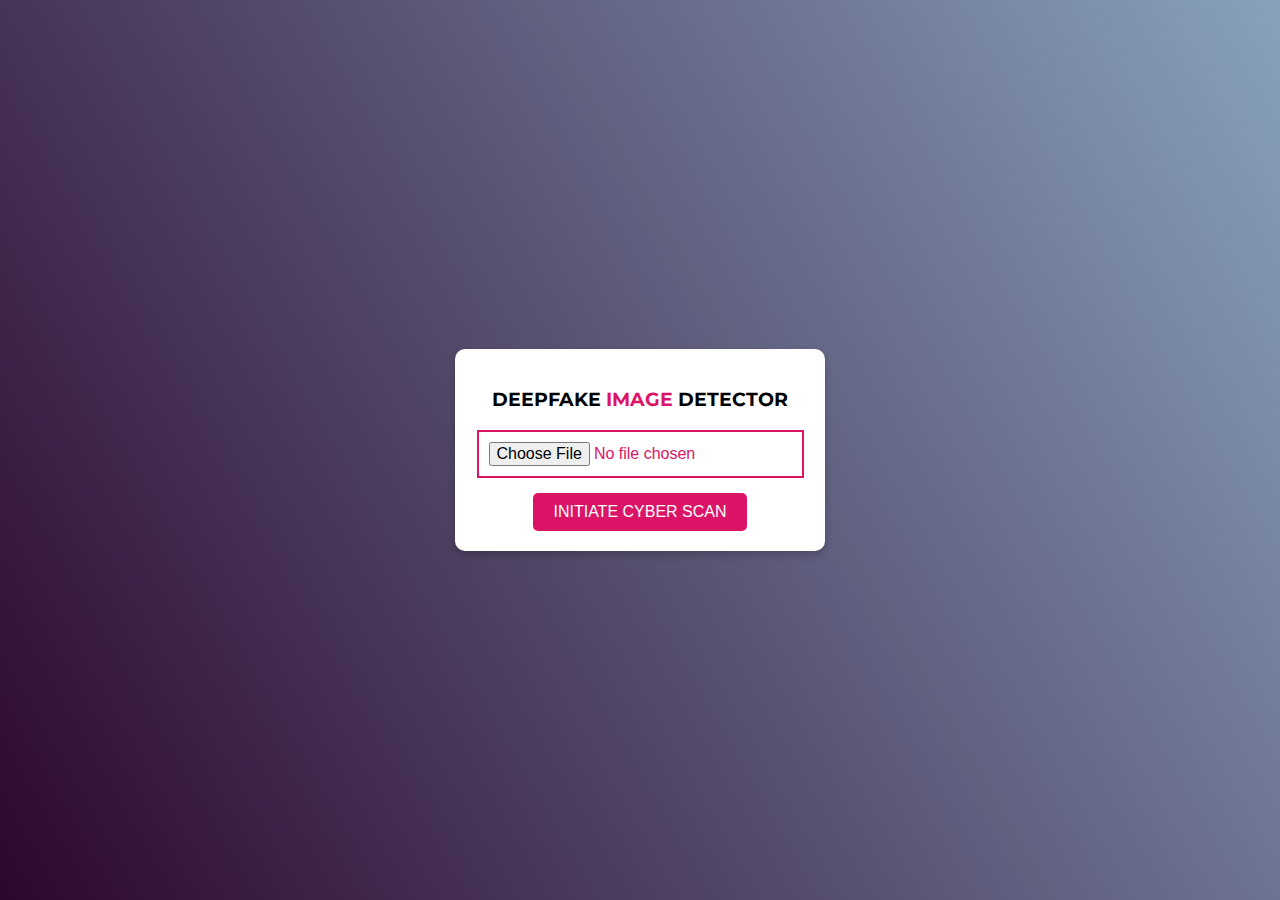
<file: templates/df_index.html>
<!DOCTYPE html>
<html lang="en">
<head>
    <meta charset="UTF-8">
    <meta name="viewport" content="width=device-width, initial-scale=1.0">
    <title>Deepfake Detector</title>
    <link rel="stylesheet" href="../static/css/df_style_2.css">
</head>
<body>
    <div class="container">
        <h3>DEEPFAKE <span>IMAGE</span> DETECTOR</h3>
        <form action="/df/predict_df" method="post" enctype="multipart/form-data">
            <input type="file" name="file" required>
            <b><button type="submit">INITIATE CYBER SCAN</button></b>
        </form>
        <div class="result" id="result"></div>
    </div>

</body>
</html>

<script>
    document.querySelector("form").onsubmit = async function (e) {
        e.preventDefault();
        
        let formData = new FormData(this);
        let response = await fetch("/df/predict_df", {
            method: "POST",
            body: formData
        });

        let data = await response.json();
        document.getElementById("result").innerText = "PREDICTION: " + data.prediction;
    };
</script>
</file>
<file: static/css/df_style_2.css>
@import 'https://fonts.googleapis.com/css?family=Montserrat:300, 400, 700&display=swap';
body, html {
    min-height: 100vh; 
    margin: 0;
    padding: 0;
    font-family: Montserrat, sans-serif;
    background: linear-gradient(60deg, #2c072c 0%, #87a1bc 100%);
    background-size: cover;
    background-attachment: fixed;
    display: flex;
    justify-content: center;
    align-items: center;
    flex-direction: column; 
}


.header {
    font-size: 45px;
    color: black;
    margin-bottom: 70px;
    text-align: center;
}

h3 span {
	color: rgb(220, 20, 103);
}


.container {
    width: 90%;
    max-width: 500px;
    background: white; 
    padding: 20px;
    border-radius: 10px;
    box-shadow: 0 4px 8px rgba(0, 0, 0, 0.2);
    text-align: center;
}

form {
    display: flex;
    flex-direction: column;
    align-items: center;
    gap: 15px;
}

input[type="file"] {
    padding: 10px;
    border: 2px solid #DC1467;
    background: white;
    color: #DC1467;
    font-size: 16px;
    cursor: pointer;
}

button {
    padding: 10px 20px;
    background: #DC1467;
    color: white;
    border: none;
    border-radius: 5px;
    cursor: pointer;
    font-size: 16px;
    transition: 0.3s;
}

button:hover {
    background: #b01050;
}

.result-container {
    margin-top: 20px;
    text-align: center;
}

#uploaded-image {
    display: none;
    max-width: 100%;
    margin: 10px auto;
    margin-top: 10px;
    border-radius: 10px;
    box-shadow: 0 4px 8px rgba(0, 0, 0, 0.2);
}

.face-box {
    background: rgba(220, 20, 103, 0.2);
    color: black;
    font-size: 16px;
    padding: 10px;
    margin-top: 10px;
    border-radius: 8px;
    font-weight: bold;
}
</file>
